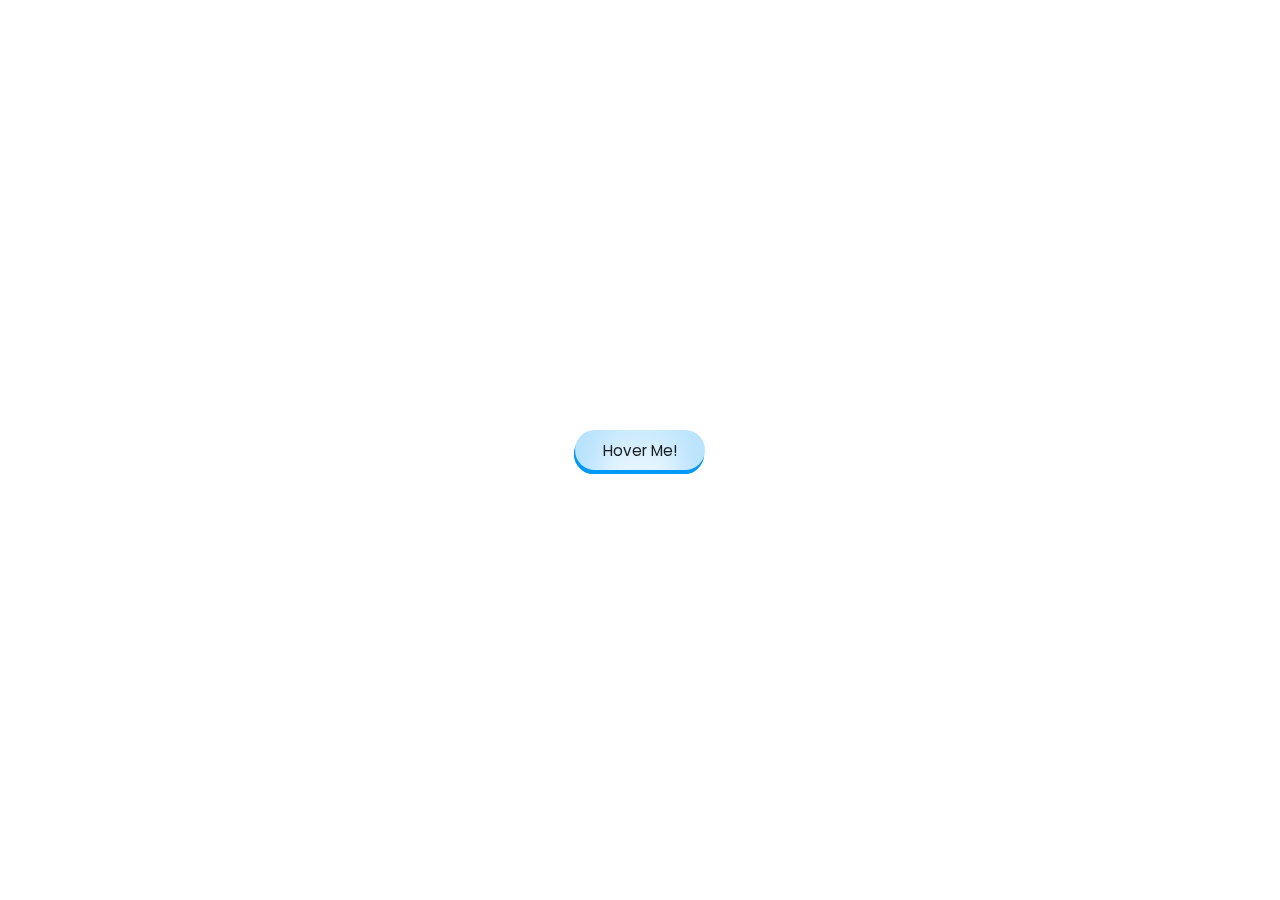
<file: project1/index.html>
<html>
    <head>
        <title>
             Button Hover Effect Using css
        </title>
        <link rel="stylesheet" href="style.css">
      
    </head>
    <body>
        <div class="btn">
            <button > Hover Me!</button>
            <div class="box"></div>
            <div class="box2"></div>
            </div>
    </body>
</html>
</file>
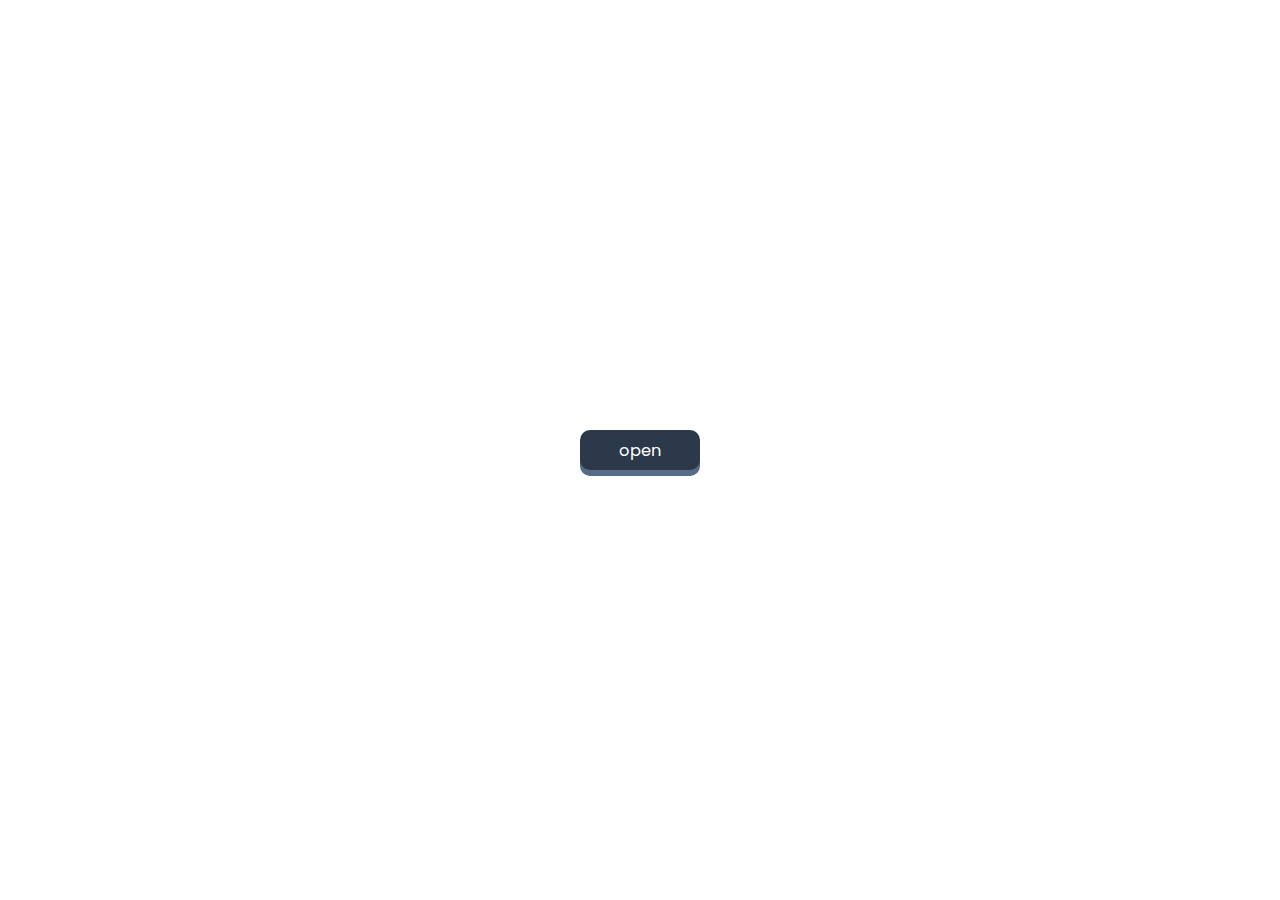
<file: project2/index.html>
<html>
    <head>
        <title>
            Popup Box
        </title>
        <link rel="stylesheet" href="style.css">
    </head>
    <body>
        <input type="checkbox" name="" id="btn" class="btn" >
        <div class="box">
            <p> Hello World!</p>
            <label for="btn"> Close</label>
        </div>
    </body>
</html>
</file>
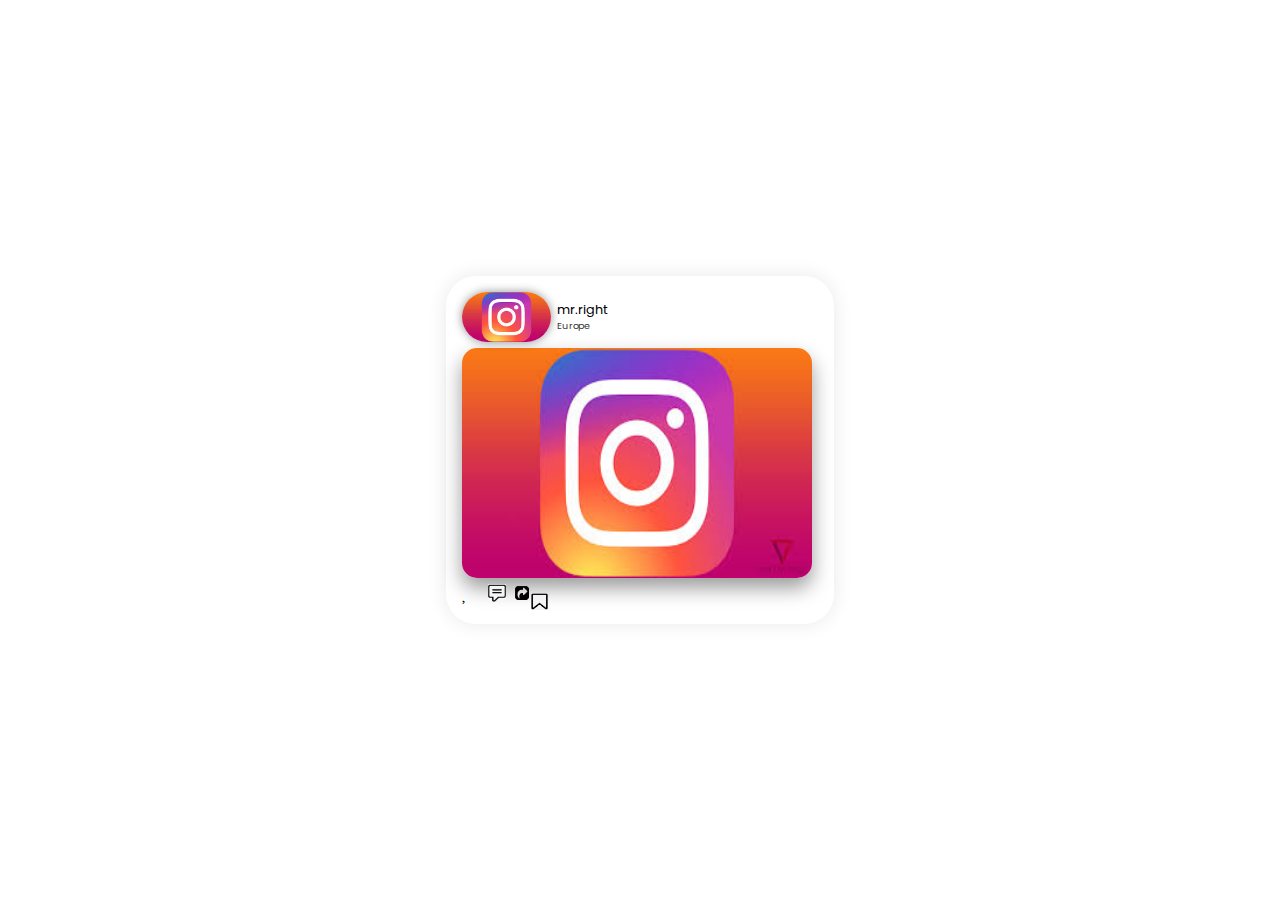
<file: project4/index.html>
<html>
    <head>
        <title>
            Profile card
        </title>
        <link rel="stylesheet" href="style.css"/>
        <link rel="stylesheet" href="file:///E:/react/project3/fontawesome-free-5.15.4-web/css/all.css">
    </head>
    <body>
        <div class="card">
            <div class="post_header">
                <img src="profile.jpg" alt=""/>
                <div class=heading>
                    <p class="main_heading">mr.right</p>
                    <p class="sub_heading">Europe</p>
                </div>
                <i class="fas fa-ellipsis-h"></i>
            </div>
            <div class="post_img">
                <img src="profile.jpg" alt=""/></div>
            <div class="post_footer">
                <div class="left_box">
                    <input type="checkbox" value="" class="btn">
                    
                    <img src="comm.png" alt=""/>
                    <img src="share.png" alt=""/>

                </div>
                <div class="right_box">
                    <img src="bookmark.png" alt=""/>
                </div>
            </div>
        </div>
    </body>
</html>
</file>
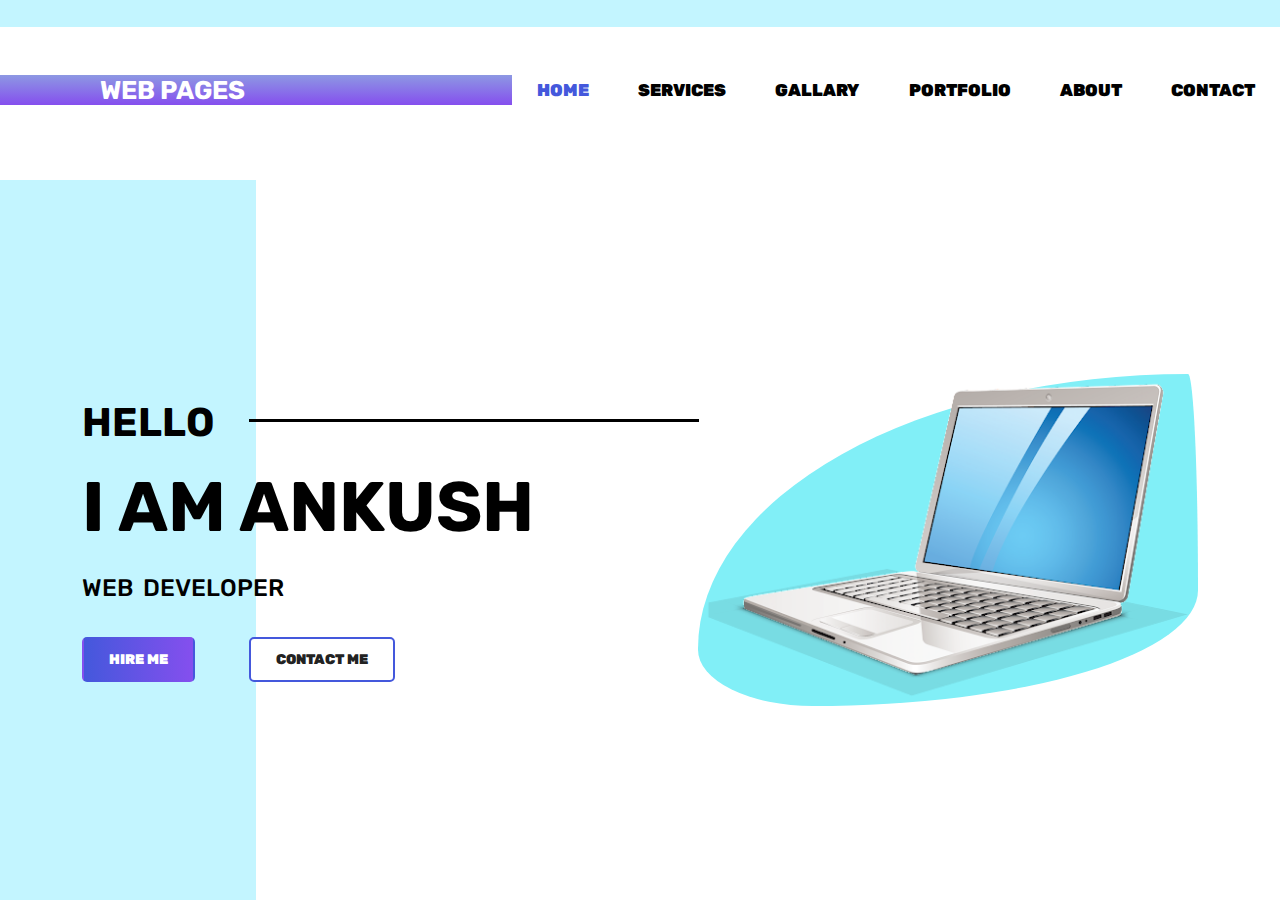
<file: project5/index.html>
<html>
    <head>
        <title>
                Web Developer
        </title>
        <link rel="stylesheet" href="style.css">
        <link rel="preconnect" href="https://fonts.googleapis.com">
<link rel="preconnect" href="https://fonts.gstatic.com" crossorigin>
<link href="https://fonts.googleapis.com/css2?family=Rubik&display=swap" rel="stylesheet">
    </head>
    <body>
    <header>
        <section class="navsection">
            <div class="logo">
                <h1>Web Pages</h1>
            </div>
            <nav>
                <a href="#">Home</a>
                <a href="#">services</a>
                <a href="#">gallary</a>
                <a href="#">portfolio</a>
                <a href="#">about</a>
                <a href="#">contact</a>
            </nav>
        </section>
        <main>
            <div class="leftside">
                <h3>hello</h3>
                <h1>i am ankush</h1>
                <h2> web developer </h2>
                <a href="#" class="btn1">hire me</a>
                <a href="#" class="btn2">contact me</a>
            </div>
            <div class="rightside">
                <img src="lp.png" alt=""/>
            </div>
        </main>
    </header>
</body>
</html>
</file>
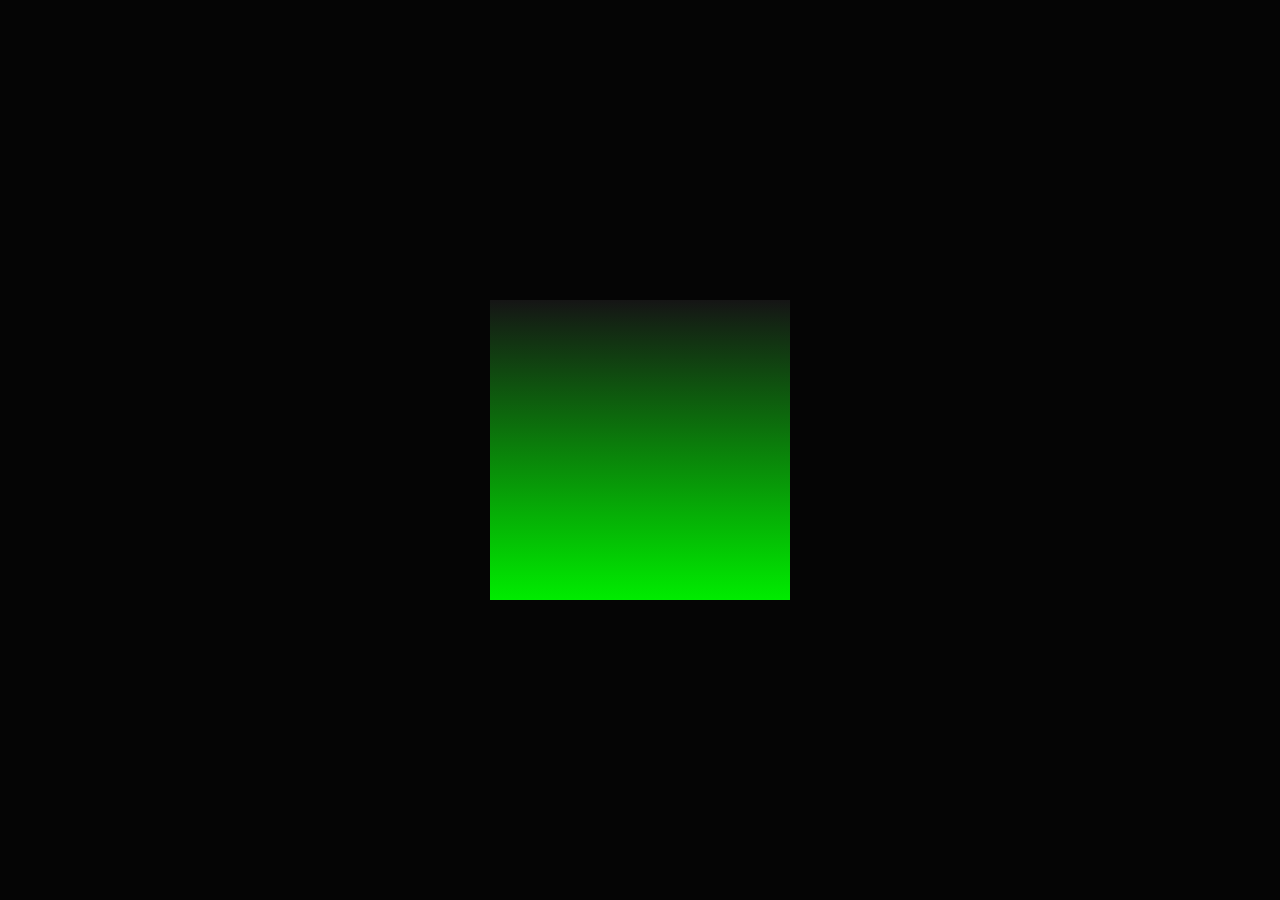
<file: project6/index.html>
<html>
    <head>
        <meta charset="utf-8">
        <title >Amient Light Effect</title>
        <link rel="stylesheet" href="style.css">
    </head>
    <body>
        
        <div class="cube">
            <div class="top"></div>
            <div class="">
                <span style="--i:0;"></span>
                <span style="--i:1;"></span>
                <span style="--i:2;"></span>
                <span style="--i:3;"></span>
            </div>
            


            
        </div>
    </body>
</html>
</file>
<file: project1/style.css>
@import url('https://fonts.googleapis.com/css2?family=Poppins&display=swap');
*{
    margin: 0;
    padding: 0;
    box-sizing: border-box;
    font-family: 'Poppins', sans-serif;
}

 body{
     display: flex;
     justify-content: center;
     align-items: center;
     height: 100vh;
 }
 .btn{
     width: 130px;
     height: 40px;
     position: relative;
 }
 .btn button{
     position: absolute;
     width: 100%;
     height: 100%;
     border: none;
     background: rgba(225, 225, 225, 0);
     backdrop-filter: blur(20px);
     color: rgba(0, 0, 0, 0.884);
     cursor: pointer;
     font-size: .95em;
     transition: all .4s;
     border-radius: 20px;

 }
 .btn button:hover{
     color:white;
 }
 .box, .box2{
     content: '';
     position: absolute;
     top: 10%;
     left: -1.5;
     width:100%;
     height: 100%;
     background: none;
     z-index: -2;
     border: 5px solid #0099f7;
     border-radius: 20px;
     transition: all .4s;
 }
 .btn button:hover ~ .box{
     background: #f11712;
     border: 5px solid #f11712;
     top: -10%;
     left: 1.5%;
 }
</file>
<file: project2/style.css>
@import url('https://fonts.googleapis.com/css2?family=Poppins&display=swap');
*{
    margin: 0;
    padding: 0;
    box-sizing: border-box;
    font-family: 'Poppins', sans-serif;
}
body{
    display: flex;
    justify-content: center;
    align-items: center;
    height: 100vh;
}
.btn{
     width: 120px;
     height: 40px;
     position: relative;
     cursor: pointer;
     appearance: none;
     -webkit-appearance: none; 
}
.btn::before{
    content: 'open';
    position: absolute;
    top: 0;
    left: 0;
    width: 100%;
    height: 100%;
    background: #2C394B;
    border-radius: 10px;
    color: white;
    z-index: -20;
    display: flex;
    justify-content: center;
    align-items: center;
    font-size: 1.22em;
    box-shadow: 0px 6px #556b88;
    transition: all .4s;
}

 .btn:hover::before{
     box-shadow: 0px 0px 30px #556b8883;
 }

.box{
    width: 350px;
    height: 250px;
    background: #2c3948;
    color: white;
    border-radius: 10px;
    position: absolute;
    clip-path: polygon(50% 50%, 50% 50%, 50% 50%, 50% 50%);
    display: flex;
    justify-content: center;
    align-items: center;
    flex-direction: column;
    transition: all .4s;
}
.btn:checked ~ .box{
    clip-path: polygon( 0 0, 0 100%, 100% 100%, 100% 0);

}
.box p{
    font-size: 1.5em;
}
.box label{
    width: 120px;
    height: 40px;
    display: flex;
    justify-content: center;
    align-items: center;
    background: white; 
    color: black;
    margin-top: 1em;
    border-radius: 10px;
    cursor: pointer;
    box-shadow: 0px 6px #556b88;
    transition: all .4s;
}
label:hover{
    box-shadow: 0px 0px 30px #788daa83;
}
</file>
<file: project4/style.css>
@import url('https://fonts.googleapis.com/css2?family=Poppins&display=swap');
*{
    margin: 0;
    padding: 0;
    box-sizing: border-box;
    font-family: 'Poppins', sans-serif;
}
body{
    display: flex;
    justify-content: center;
    align-items: center;
    height: 100vh;
}
.card{
    background: white;
    padding: 1em;
    border-radius: 30px;
    box-shadow: 0 0 20px rgba(0 ,0, 0, 0.089);
}
.post_header{
    display: flex;
    align-items: center;
    margin-bottom: 0.4em;
    position: relative;
}
.post_header i{
    position: absolute;
    right: 0;
}
.heading{
    margin-left: 0.4em;
}
.heading .main_heading{
    font-size: 0.8em;
}
.heading .sub_heading{
    font-size: 0.6em;
    color: rgba(0,0,0,0.836);
}
.post_header img{
    width: 25%;
    height: 25%;
    border-radius: 50px;
    box-shadow: 0 0 10px rgba(0, 0, 0, 0.432);
}
.post_img img{
    width: 350px;
    height: 230px;
    border-radius: 15px;
    box-shadow: 0px 10px 20px rgba(0, 0, 0, 0.397);
}
.post_footer{
    width: 100px;
    height: 30px;
    display: flex;
    align-items:center;
    align-content: space-between;
}
.btn{
    position: relative;
    width: 20px;
    height: 20px;
    appearance: none;
    -webkit-appearance: none;
    cursor: pointer;
}
.btn::before{
    content: '\f004';
    position: absolute;
    top: 0;
    left: 0;
    font-family: 'Font Awesome 5 Free';
    font-size: 1.4em;
}
.btn:checked::before{
    content: '\f004';
    font-weight: 700;
    color: red;
}
.left_box{
    display: flex;
    align-items: center;

}
.left_box img{
    width: 18px;
    height: 18px;
    margin-left: 0.4em;
}
.right_box img{
    width: 17px;
    height: 17px;
    position:absolute;
    cursor: pointer;
}
</file>
<file: project5/style.css>
*{
    margin: 0;
    padding: 0;
    font-family: 'Rubik', sans-serif;
}
header{
    width: 100%;
    height: 100vh;
    background-image: linear-gradient(to left, #fff 80%, #c3f5ff 20%);
}
.navsection{
    width: 100%;
    height: 20vh;
    display: flex;
    justify-content: center;
    align-items: center;
    background-image: linear-gradient(to top, #fff 85%, #c3f5ff 15%);
}
.logo{
    width: 40%;
    color: #fff;
    background-image: linear-gradient(#8d98e3,#854fee);
    padding-left: 100px;
    box-sizing: border-box;
}
.logo h1{
    text-transform: uppercase;
    font-size: 1.6rem;
    animation: aggepichhe 2s linear infinite;
}
@keyframes aggepichhe{
    from{
        padding-left:40px;
    }
    to{
        padding-right: 40px;

    }
}
nav{
    width: 60%;
   
    display: flex;
    justify-content: space-around;
}
 nav a{
     text-decoration: none;
     text-transform: uppercase;
     color: #000;
     font-weight: 900;
     font-size: 17px;
     position: relative;
 }

 nav a:first-child{
    color: #4458dc;

 }
 nav a:before{
     content: "";
     position: absolute;
     top: 110%;
     left: 0;
     width: 0%;
     height: 2px;
     border-bottom: 2px solid #4458dc ;
    transition: all 0.4s linear;
 }
 nav a:hover:before{
    width: 100%;
 }
 main{
     height: 80vh;
     display: flex;
     justify-content: space-around;
     align-items: center;
 }
 .rightside{
    border-radius: 98% 2% 77% 23% / 83% 65% 35% 17%    ;
    background-color: rgb(129, 239, 247);
 }
 .rightside img{
     max-width: 500px;
     height: auto;
 }
 .leftside{
     color: #000;
     text-transform: uppercase;
     
 }
 .leftside h3{
     font-size: 40px;
     margin-bottom: 20px;
     position: relative;
 }
 .leftside h3:after{
     content:"";
     width: 450px;
     height:3px;
     position: absolute;
     top: 43%;
     left: 37%;
     background: #000;

 }
 .leftside h1{
     margin-top: 20px;
     font-size: 70px;
     margin-bottom: 25px;
 }
 .leftside h2{
     margin-bottom: 35px;
     font-weight: 500;
     word-spacing: 4px;


 }
 .leftside .btn1, .btn2{
    text-decoration: none;
    font-weight: 900;
    font-size:14px;
    text-align: center;
    padding: 12px 25px;
    cursor: pointer;
    text-transform: uppercase;
    border-radius:5px;
    display: inline-block;
    margin-right: 50px;

 }
 .leftside .btn1{
     
     color:#fff;
     letter-spacing: 0;
     background-image: linear-gradient(to right,#4458dc 0%,#854fee 100%) , radial-gradient(circle at top left, #4458dc, #854fee);
     border: double 2px transparent;
     box-shadow: 0 10px 30px rgba(118, 85 225,3);
 }
 
 .leftside .btn2{
    
    display: inline-block;
    margin-right: 50px;
    border: 2px solid #4458dc;
    color:#222;
    background:#fff;
    
    
    
}
.leftside .btn1:hover {
    border: 2px solid #4458dc;
    color:#222;
    background-color: #fff;
    background-image: none;
    box-shadow: none;
}
</file>
<file: project6/style.css>
*{
    margin: 0;
    padding: 0;
    box-sizing: border-box;
}

body{
    display: flex;
    justify-content: center;
    align-items: center;
    min-height:100vh;
    background: #050505;
}
.cube{
    position: relative;
    width: 300px;
    height:300px;
    transform-style: preserve-3d;
    animation: animate 4s linear infinite;
}
@keyframes animate
{
    0%{
        transform: rotateX(-30deg) rotateY(0deg);
    }
    100%{
        transform: rotateX(-30deg) rotateY(360deg);
    }
}
.cube div {
    position: absolute;
    top: 0;
    left: 0;
    width: 100%;
    height: 100%;
    transform-style: preserve-3d;
}
.cube div span {
    position: absolute;
    top: 0;
    left: 0;
    width: 100%;
    height: 100%;
    background: linear-gradient(#151515, #00ec00);
    transform: rotateY(calc(90deg * var(--i))) translateZ(150px);
    /* 300 / 2 = 150*/;
}
.top {
    position: absolute;
    top: 0;
    left: 0;
    width: 300px;
    height: 300px;
    background: #222;
    transform: rotateX(90deg) translateZ(150px);
}
.top::before {
    content: '';
    position: absolute;
    top: 0;
    left: 0;
    width: 300px;
    height: 300px;
    background: #0f0;
    transform: translateZ(-380px);
    filter: blur(20px);
    box-shadow: 0 0 120px rgba(0,255,0,0.2),
    0 0 200px rgba(0,255,0,0.4),
    0 0 300px rgba(0,255,0,0.6),
    0 0 400px rgba(0,255,0,0.8),
    0 0 500px rgba(0,255,0,1),
}
</file>
